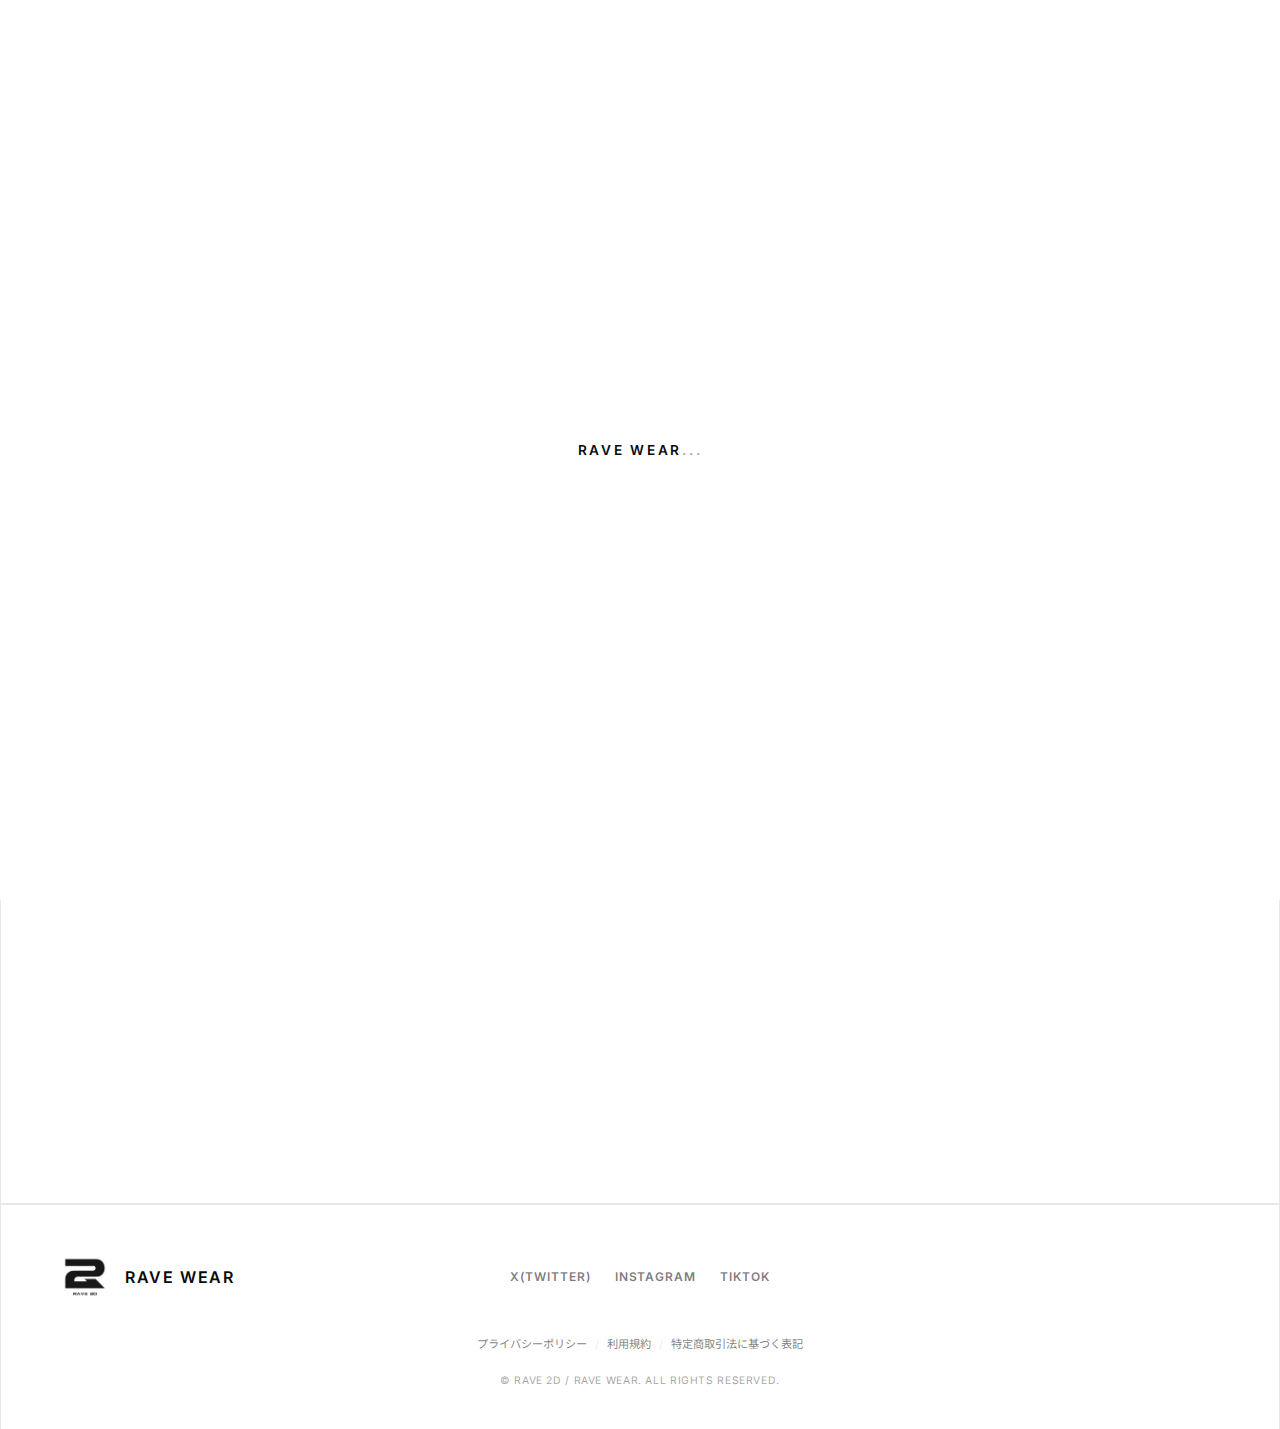
<file: rave-wear/index.html>
<!DOCTYPE html>
<html lang="ja">
<head>
    <meta charset="UTF-8">
    <meta name="viewport" content="width=device-width, initial-scale=1.0, viewport-fit=cover">
    <title>RAVE WEAR | RAVE 2D</title>
    <meta name="description" content="RAVE 2D 公式アパレル、RAVE WEAR。">
    <link rel="icon" href="../image/RAVE2D-fabicon.svg" type="image/svg+xml">
    <!-- OGP -->
    <meta property="og:type" content="website">
    <meta property="og:url" content="https://rave2d.com/rave-wear/">
    <meta property="og:title" content="RAVE WEAR | RAVE 2D">
    <meta property="og:description" content="RAVE 2D 公式アパレル、RAVE WEAR。">
    <meta property="og:image" content="https://rave2d.com/image/RAVE2D-WHITE.png">
    <meta property="og:locale" content="ja_JP">
    <!-- Twitter Card -->
    <meta name="twitter:card" content="summary_large_image">
    <meta name="twitter:title" content="RAVE WEAR | RAVE 2D">
    <meta name="twitter:description" content="RAVE 2D 公式アパレル、RAVE WEAR。">
    <meta name="twitter:image" content="https://rave2d.com/image/RAVE2D-WHITE.png">
    <link rel="preconnect" href="https://fonts.googleapis.com">
    <link rel="preconnect" href="https://fonts.gstatic.com" crossorigin>
    <link href="https://fonts.googleapis.com/css2?family=Inter:wght@400;500;600;700&family=Noto+Sans+JP:wght@400;500;700&display=swap" rel="stylesheet">
    <link rel="stylesheet" href="style.css">
</head>
<body class="page-wear">

    <div class="wear-loader" aria-hidden="true">
        <span class="wear-loader-text">RAVE WEAR</span>
        <span class="wear-loader-dot">.</span><span class="wear-loader-dot">.</span><span class="wear-loader-dot">.</span>
    </div>

    <div class="wear-wrap">

        <!-- ヘッダー -->
        <header class="wear-header">
            <a href="../" class="wear-back" aria-label="RAVE 2D トップへ戻る">
                <span class="wear-back-arrow">←</span>
                <span class="wear-back-label">RAVE 2D</span>
            </a>
            <div class="wear-header-brand">
                <span class="wear-header-title">RAVE WEAR</span>
                <span class="wear-header-by">by RAVE 2D</span>
            </div>
            <div class="wear-header-right">
                <a href="https://x.com/rave_2d" target="_blank" rel="noopener" class="wear-social-link" aria-label="X(Twitter)">X</a>
                <a href="https://www.instagram.com/rave_2d/" target="_blank" rel="noopener" class="wear-social-link" aria-label="Instagram">IG</a>
            </div>
        </header>

        <!-- ヒーロー -->
        <section class="wear-hero">
            <div class="wear-hero-inner">
                <p class="wear-hero-tag" data-wear-reveal>COLLECTION</p>
                <h1 class="wear-hero-title" data-wear-reveal data-wear-stagger="1">
                    <span class="wear-hero-line">RAVE</span>
                    <span class="wear-hero-line blue-outline">WEAR</span>
                </h1>
                <p class="wear-hero-desc" data-wear-reveal data-wear-stagger="2">
                    RAVE 2D 公式アパレル
                </p>
            </div>
        </section>

        <!-- コレクションヘッダー -->
        <div class="wear-collection-bar" data-wear-reveal>
            <span class="wear-collection-label">ALL ITEMS</span>
            <span class="wear-collection-count">3 ITEMS</span>
        </div>

        <!-- プロダクトグリッド -->
        <section class="wear-products" aria-label="商品一覧">

            <article class="product-card" data-wear-reveal data-wear-stagger="0">
                <div class="product-img-wrap">
                    <div class="product-img" style="background-image: url('../image/TEE-MIXTAPE.png');"></div>
                    <span class="product-badge">NEW</span>
                </div>
                <div class="product-info">
                    <h2 class="product-name">MIXTAPE TEE</h2>
                    <p class="product-meta">BLACK &nbsp;/&nbsp; UNISEX</p>
                    <p class="product-price">¥ 6,000 <span class="product-tax">税込</span></p>
                </div>
                <a href="https://buy.stripe.com/fZu6oI9dP6Pe5MbcBt4Rq00" class="product-buy" target="_blank" rel="noopener">
                    BUY NOW
                </a>
            </article>

            <article class="product-card" data-wear-reveal data-wear-stagger="1">
                <div class="product-img-wrap">
                    <div class="product-img" style="background-image: url('../image/TEE-LOGO.png');"></div>
                </div>
                <div class="product-info">
                    <h2 class="product-name">LOGO TEE</h2>
                    <p class="product-meta">BLACK &nbsp;/&nbsp; UNISEX</p>
                    <p class="product-price">¥ 6,000 <span class="product-tax">税込</span></p>
                </div>
                <a href="https://buy.stripe.com/14AbJ275H3D2a2r8ld4Rq01" class="product-buy" target="_blank" rel="noopener">
                    BUY NOW
                </a>
            </article>

            <article class="product-card" data-wear-reveal data-wear-stagger="2">
                <div class="product-img-wrap">
                    <div class="product-img" style="background-image: url('../image/TEE-SMOKY.png');"></div>
                </div>
                <div class="product-info">
                    <h2 class="product-name">SMOKY TEE</h2>
                    <p class="product-meta">BLACK &nbsp;/&nbsp; UNISEX</p>
                    <p class="product-price">¥ 6,000 <span class="product-tax">税込</span></p>
                </div>
                <a href="https://buy.stripe.com/14A6oIgGh5LacazeJB4Rq02" class="product-buy" target="_blank" rel="noopener">
                    BUY NOW
                </a>
            </article>

        </section>

        <!-- フッター -->
        <footer class="wear-footer">
            <div class="wear-footer-inner">
                <div class="wear-footer-top">
                    <div class="wear-footer-brand">
                        <img src="../image/RAVE2D-WHITE.png" alt="RAVE 2D" class="wear-footer-logo">
                        <span class="wear-footer-brand-name">RAVE WEAR</span>
                    </div>
                    <div class="wear-footer-socials">
                        <a href="https://x.com/rave_2d" target="_blank" rel="noopener">X(TWITTER)</a>
                        <a href="https://www.instagram.com/rave_2d/" target="_blank" rel="noopener">INSTAGRAM</a>
                        <a href="https://www.tiktok.com/@rave2d" target="_blank" rel="noopener">TIKTOK</a>
                    </div>
                </div>
                <div class="wear-footer-policy">
                    <button type="button" class="wear-policy-link" data-policy="privacy">プライバシーポリシー</button>
                    <span class="wear-policy-sep">/</span>
                    <button type="button" class="wear-policy-link" data-policy="terms">利用規約</button>
                    <span class="wear-policy-sep">/</span>
                    <button type="button" class="wear-policy-link" data-policy="tokushoho">特定商取引法に基づく表記</button>
                </div>
                <div class="wear-footer-copy">© RAVE 2D / RAVE WEAR. ALL RIGHTS RESERVED.</div>
            </div>
        </footer>

    </div>

    <!-- ポリシーポップアップ -->
    <div id="wear-policy-popup" class="wear-popup-overlay" aria-hidden="true">
        <div class="wear-popup-backdrop"></div>
        <div class="wear-popup-box">
            <button type="button" class="wear-popup-close" aria-label="閉じる">&times;</button>
            <h2 class="wear-popup-title" id="wear-popup-title"></h2>
            <div class="wear-popup-body" id="wear-popup-body"></div>
        </div>
    </div>

    <!-- ポリシー本文テンプレート -->
    <template id="policy-privacy">
        <h2 class="policy-heading">プライバシーポリシー</h2>
        <p class="policy-updated">RAVE 2D（以下「当方」）は、RAVE WEAR の衣類販売および本ウェブサイトの利用において、お客様の個人情報を適切に取り扱います。</p>
        <h3>1. 収集する情報</h3>
        <p>ご注文・お問い合わせ時に、氏名・メールアドレス・配送先住所・電話番号・決済情報（Stripe 経由で処理、当方ではクレジットカード番号は保持しません）を収集することがあります。</p>
        <h3>2. 利用目的</h3>
        <p>注文の処理、商品の発送、ご連絡、返品・交換対応、および法令に基づく対応に利用します。</p>
        <h3>3. 第三者提供</h3>
        <p>決済処理のため Stripe に必要な情報を提供します。その他の第三者には、法令に基づく場合を除き、同意なく提供しません。</p>
        <h3>4. 保管・削除</h3>
        <p>必要に応じた期間保管したのち、適切に削除します。開示・訂正・削除のご希望はお問い合わせください。</p>
        <h3>5. お問い合わせ</h3>
        <p>プライバシーに関するお問い合わせは、本サイトまたは SNS（X / Instagram）の RAVE 2D アカウントまでご連絡ください。</p>
    </template>
    <template id="policy-terms">
        <h2 class="policy-heading">利用規約</h2>
        <p class="policy-updated">RAVE WEAR（RAVE 2D が提供する衣類販売）のご利用にあたり、以下の規約に同意いただいたものとみなします。</p>
        <h3>1. 適用</h3>
        <p>本規約は、RAVE WEAR の商品の購入および関連する一切のサービスに適用されます。</p>
        <h3>2. 注文・契約</h3>
        <p>ご注文は申込みとし、当方の注文確認（メール等）をもって契約が成立します。在庫切れ等の場合はご連絡のうえキャンセル・返金することがあります。</p>
        <h3>3. 代金・支払い</h3>
        <p>表示価格は税込です。支払いは注文時に Stripe 経由で行っていただきます。</p>
        <h3>4. 配送</h3>
        <p>配送先は日本国内に限らせていただく場合があります。配送日・時間の指定はお受けできない場合があります。</p>
        <h3>5. 返品・交換</h3>
        <p>商品の不良・誤配送の場合は返品・交換に対応します。お客様都合の返品は、未使用・未開封に限り、到着後一定期間内にご連絡ください。</p>
        <h3>6. 禁止事項</h3>
        <p>転売目的の大量購入、虚偽の申告、その他当方または第三者に不利益を与える行為を禁止します。</p>
        <h3>7. お問い合わせ</h3>
        <p>利用規約・注文に関するお問い合わせは、本サイトまたは SNS（RAVE 2D）までご連絡ください。</p>
    </template>
    <template id="policy-tokushoho">
        <h2 class="policy-heading">特定商取引法に基づく表記</h2>
        <p class="policy-updated">RAVE WEAR（衣類販売）における特定商取引法に基づく表記です。</p>
        <dl class="policy-dl">
            <dt>販売業者</dt>
            <dd>NEW ERA DESIGN, CO., LTD.</dd>
            <dt>代表者</dt>
            <dd>Ken Kojo</dd>
            <dt>所在地</dt>
            <dd>〒160-0023 東京都新宿区西新宿3丁目3番13号西新宿水間ビル2F</dd>
            <dt>連絡先</dt>
            <dd>本サイトまたは X(Twitter) / Instagram: @rave_2d の DM にてお問い合わせください。</dd>
            <dt>販売URL</dt>
            <dd>https://rave2d.com/rave-wear/</dd>
            <dt>商品代金</dt>
            <dd>各商品ページに表示の税込価格（送料は別途表示または注文フローで案内）</dd>
            <dt>支払方法</dt>
            <dd>クレジットカード（Stripe 経由）</dd>
            <dt>支払時期</dt>
            <dd>ご注文時</dd>
            <dt>商品の引き渡し時期</dt>
            <dd>入金確認後、15営業日以内に発送（詳細は注文確認メールでお知らせします）</dd>
            <dt>返品・キャンセル</dt>
            <dd>商品の不良・誤配送の場合は返品・交換に対応します。お客様都合の返品は、別途「利用規約」の返品条件に従います。</dd>
            <dt>その他</dt>
            <dd>本表記は RAVE WEAR の衣類販売に係るものです。表記内容は予告なく変更することがあります。</dd>
        </dl>
        <p class="policy-note">※ RAVE WEARはRAVE 2Dのアパレル形態を意味します。</p>
    </template>

    <script>
(function () {
    /* --- Loader --- */
    var loader = document.querySelector('.wear-loader');
    function hideLoader() {
        if (!loader) return;
        loader.classList.add('is-hidden');
        setTimeout(function () {
            loader.style.display = 'none';
            revealOnLoad();
        }, 500);
    }
    if (document.readyState === 'complete') {
        setTimeout(hideLoader, 900);
    } else {
        window.addEventListener('load', function () { setTimeout(hideLoader, 900); });
    }

    /* --- Scroll reveal --- */
    var revealObs = new IntersectionObserver(function (entries) {
        entries.forEach(function (entry) {
            if (entry.isIntersecting) {
                entry.target.classList.add('is-visible');
                revealObs.unobserve(entry.target);
            }
        });
    }, { rootMargin: '0px 0px -50px 0px', threshold: 0.05 });

    function revealOnLoad() {
        document.querySelectorAll('[data-wear-reveal]').forEach(function (el) {
            revealObs.observe(el);
        });
    }

    /* --- Policy popup --- */
    var policyPopup = document.getElementById('wear-policy-popup');
    var policyTitle = document.getElementById('wear-popup-title');
    var policyBody = document.getElementById('wear-popup-body');

    var policyTitles = {
        privacy: 'プライバシーポリシー',
        terms: '利用規約',
        tokushoho: '特定商取引法に基づく表記'
    };

    function openPolicy(key) {
        var tmpl = document.getElementById('policy-' + key);
        if (!tmpl || !policyPopup) return;
        policyTitle.textContent = policyTitles[key] || '';
        policyBody.innerHTML = '';
        policyBody.appendChild(tmpl.content.cloneNode(true));
        policyPopup.classList.add('is-open');
        policyPopup.setAttribute('aria-hidden', 'false');
        document.body.style.overflow = 'hidden';
    }

    function closePolicy() {
        if (!policyPopup) return;
        policyPopup.classList.remove('is-open');
        policyPopup.setAttribute('aria-hidden', 'true');
        document.body.style.overflow = '';
    }

    document.querySelectorAll('[data-policy]').forEach(function (btn) {
        btn.addEventListener('click', function () {
            openPolicy(btn.getAttribute('data-policy'));
        });
    });

    var backdrop = document.querySelector('.wear-popup-backdrop');
    if (backdrop) backdrop.addEventListener('click', closePolicy);

    var closeBtn = document.querySelector('.wear-popup-close');
    if (closeBtn) closeBtn.addEventListener('click', closePolicy);

    document.addEventListener('keydown', function (e) {
        if (e.key === 'Escape') closePolicy();
    });

})();
    </script>

</body>
</html>
</file>
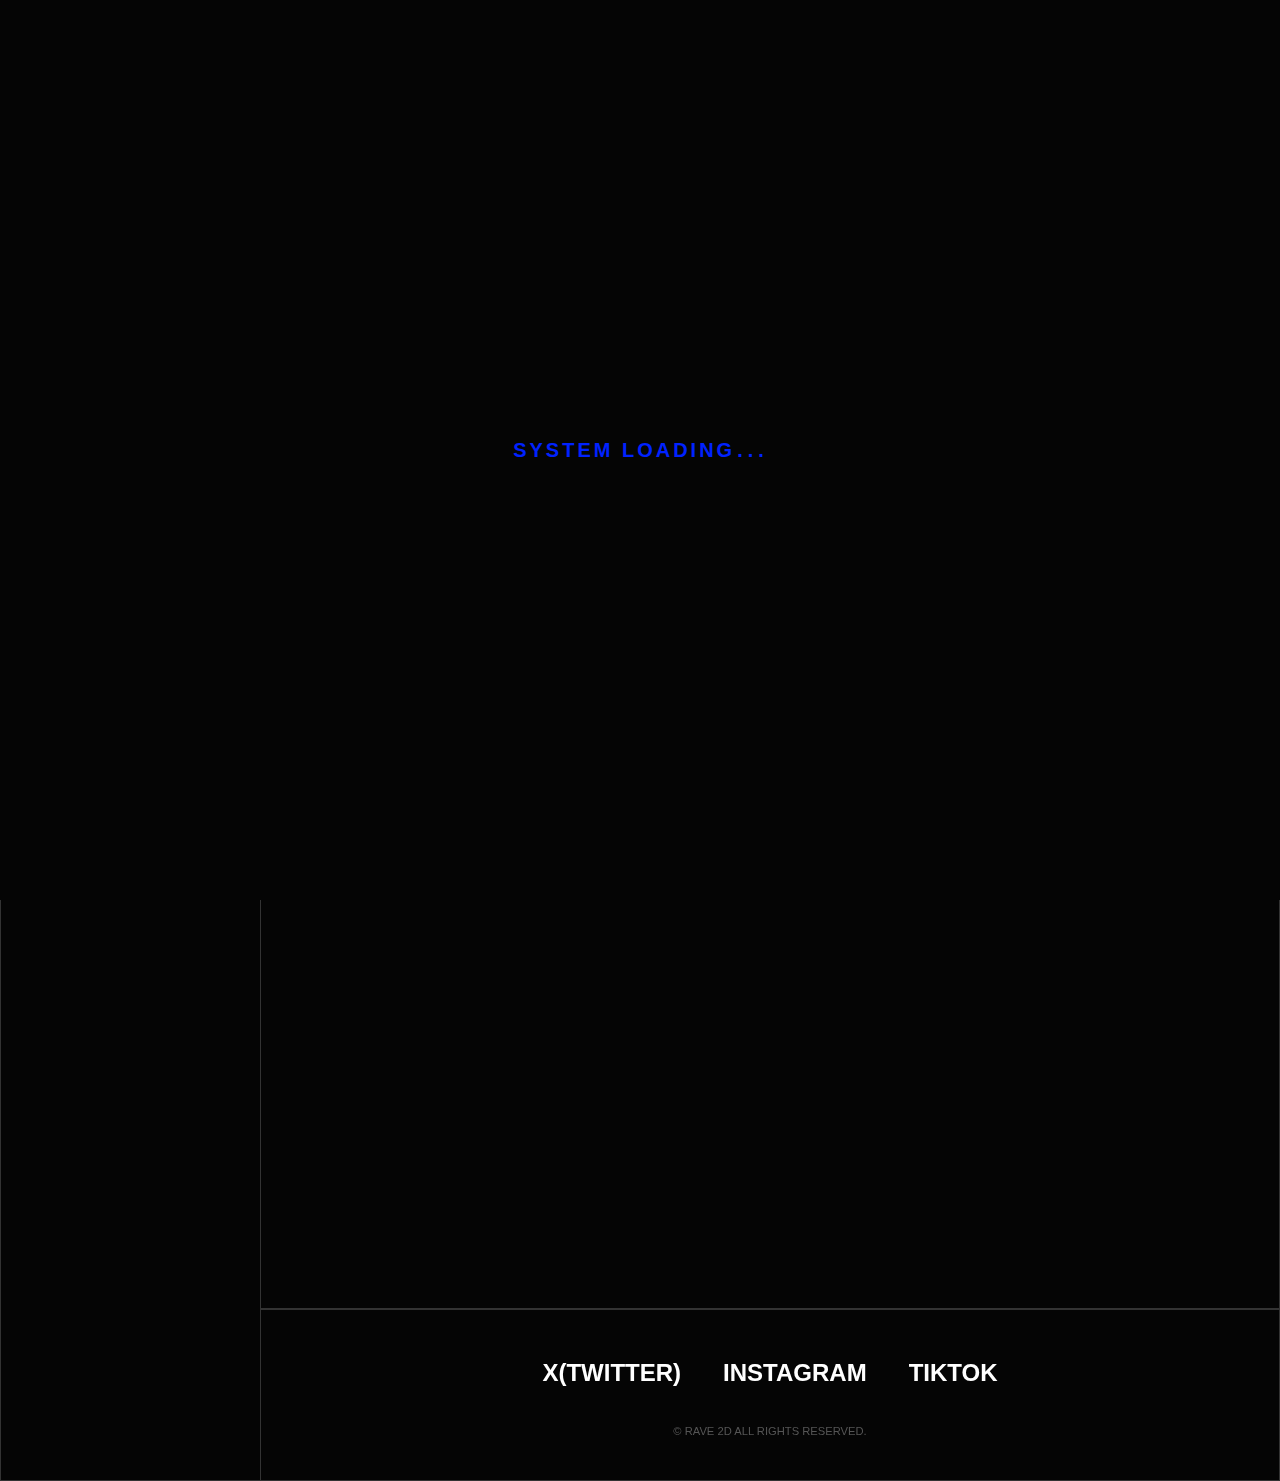
<file: events/asagaya/index.html>
<!DOCTYPE html>
<html lang="ja">
<head>
    <meta charset="UTF-8">
    <meta name="viewport" content="width=device-width, initial-scale=1.0, viewport-fit=cover">
    <title>RAVE 2D: ASAGAYA | EVENT</title>
    <meta name="description" content="RAVE 2D: ASAGAYA — 2024/9/16(MON) at Asagaya DRIFT. ¥3000+1D.">
    <link rel="icon" href="../../image/RAVE2D-fabicon.svg" type="image/svg+xml">
    <!-- OGP / アイキャッチ（SNSシェア用） -->
    <meta property="og:type" content="website">
    <meta property="og:url" content="https://rave2d.com/events/asagaya/">
    <meta property="og:title" content="RAVE 2D: ASAGAYA | EVENT">
    <meta property="og:description" content="RAVE 2D: ASAGAYA — 2024/9/16(MON) at Asagaya DRIFT. ¥3000+1D.">
    <meta property="og:image" content="https://rave2d.com/image/RAVE2D-ASAGAYA.png">
    <meta property="og:locale" content="ja_JP">
    <!-- Twitter Card -->
    <meta name="twitter:card" content="summary_large_image">
    <meta name="twitter:title" content="RAVE 2D: ASAGAYA | EVENT">
    <meta name="twitter:description" content="RAVE 2D: ASAGAYA — 2024/9/16(MON) at Asagaya DRIFT. ¥3000+1D.">
    <meta name="twitter:image" content="https://rave2d.com/image/RAVE2D-ASAGAYA.png">
    <link rel="stylesheet" href="../../style.css">
    <link rel="preconnect" href="https://fonts.googleapis.com">
    <link rel="preconnect" href="https://fonts.gstatic.com" crossorigin>
    <link href="https://fonts.googleapis.com/css2?family=Inter:wght@400;500;600;700&family=Noto+Sans+JP:wght@400;500;700&display=swap" rel="stylesheet">
</head>
<body class="page-event">

    <div class="loader" aria-hidden="true">
        <span class="loader-text">SYSTEM LOADING</span>
        <span class="loader-dot">.</span><span class="loader-dot">.</span><span class="loader-dot">.</span>
    </div>

    <div class="grid-container">
        <header class="header">
            <a href="../../" class="logo-link">
                <img src="../../image/RAVE2D-WHITE.png" alt="RAVE 2D" class="logo-img">
            </a>
            <div class="sub-text">TOKYO SUB CULTURE<br>DJ CATALOG</div>
        </header>

        <div class="marquee-section marquee-glitch" aria-hidden="true">
            <div class="glitch-bg"></div>
            <div class="glitch-slice glitch-slice--1"></div>
            <div class="glitch-slice glitch-slice--2"></div>
            <div class="glitch-scan"></div>
            <div class="glitch-burst" aria-hidden="true">
                <div class="glitch-burst-layer glitch-burst--blue-dark"></div>
                <div class="glitch-burst-layer glitch-burst--blue-light"></div>
            </div>
        </div>

        <main class="event-main">
            <h1 class="event-title" data-reveal>RAVE 2D: ASAGAYA</h1>

            <div class="event-visual" id="event-visual" data-cursor-area>
                <span class="event-anno event-anno--place" aria-hidden="true" data-anno>
                    <span class="event-anno-label">place</span>
                    <span class="event-anno-text">@Asagaya DRIFT</span>
                </span>
                <span class="event-anno event-anno--date" aria-hidden="true" data-anno>
                    <span class="event-anno-label">date</span>
                    <span class="event-anno-text">Sep 16th, 2024</span>
                </span>
                <span class="event-anno event-anno--time" aria-hidden="true" data-anno>
                    <span class="event-anno-label">time</span>
                    <span class="event-anno-text event-anno-text--start">start. 16:00</span>
                    <span class="event-anno-text event-anno-text--end">end. 22:00</span>
                </span>
                <div class="event-visual-img">
                    <img src="../../image/RAVE2D-ASAGAYA.png" alt="RAVE 2D: ASAGAYA" width="600" height="600">
                </div>
            </div>

            <div class="event-detail" data-reveal>
                <p class="event-entrance">entrance ¥ 3,000 + drink</p>

                <section class="event-lineup">
                    <h2 class="event-lineup-title">Guest DJ</h2>
                    <ul class="event-lineup-list">
                        <li><a href="https://x.com/yamy_otak" target="_blank" rel="noopener">yamakagebeats</a></li>
                        <li><a href="https://x.com/umi_futoshi" target="_blank" rel="noopener">yahmanfightclub</a></li>
                        <li><a href="https://x.com/YUiFUNAMi__" target="_blank" rel="noopener">神と和解せよ</a></li>
                        <li><a href="https://x.com/hallycore_" target="_blank" rel="noopener">hallycore</a></li>
                        <li><a href="https://x.com/Marble_masahide" target="_blank" rel="noopener">Marble</a></li>
                    </ul>
                </section>

                <div class="event-ticket-links">
                    <a href="https://x.com/rave_2d/status/1822602649562489005" class="btn" target="_blank" rel="noopener" data-hover>ANNOUNCEMENT</a>
                </div>

                <p class="event-tagline">RAVE 2D is a Tokyo-based DJ mix brand.<br>Capturing the intersection of internet and club.</p>
            </div>

            <div class="event-back" data-reveal>
                <a href="../../#events" class="btn" data-hover>← BACK TO EVENTS</a>
            </div>
        </main>

        <aside class="info-bar">
            <ul>
                <li>EVENT: <span class="blink">ASAGAYA</span></li>
                <li>DATE: 2024.09.16</li>
                <li>VENUE: Asagaya DRIFT</li>
            </ul>
        </aside>

        <footer class="footer event-footer">
            <div class="footer-links">
                <a href="https://x.com/rave_2d" target="_blank" rel="noopener">X(TWITTER)</a>
                <a href="https://www.instagram.com/rave_2d/" target="_blank" rel="noopener">INSTAGRAM</a>
                <a href="https://www.tiktok.com/@rave2d" target="_blank" rel="noopener">TIKTOK</a>
            </div>
            <div class="copy">© RAVE 2D ALL RIGHTS RESERVED.</div>
        </footer>
    </div>

    <script>
(function () {
    /* --- Loader: 表示→非表示 → コンテンツ表示 --- */
    var loader = document.querySelector('.loader');
    function hideLoader() {
        if (!loader) return;
        loader.classList.add('is-hidden');
        setTimeout(function () {
            loader.style.display = 'none';
            document.querySelectorAll('.event-main [data-reveal]').forEach(function (el) {
                el.classList.add('is-visible');
            });
        }, 600);
    }
    if (document.readyState === 'complete') {
        setTimeout(hideLoader, 1200);
    } else {
        window.addEventListener('load', function () { setTimeout(hideLoader, 1200); });
    }

    /* --- 水面のようにカーソルに反応する place / date / time --- */
    var area = document.getElementById('event-visual');
    var annos = document.querySelectorAll('.event-anno[data-anno]');
    if (!area || !annos.length) return;

    var cursorStrength = 26;
    var waveAmp = 4;
    var waveSpeed = 0.75;
    var rippleDecay = 0.86;
    var cursorLerp = 0.32;
    var backLerp = 0.055;
    var placeFactor = { x: 1, y: 1 };
    var dateFactor = { x: -1.15, y: 0.9 };
    var timeFactor = { x: 1.05, y: -0.9 };
    var phases = [0, 2.4, 5.1];

    function getNormPos(e) {
        var rect = area.getBoundingClientRect();
        var cx = rect.left + rect.width / 2;
        var cy = rect.top + rect.height / 2;
        var x = (e.clientX - cx) / (rect.width / 2);
        var y = (e.clientY - cy) / (rect.height / 2);
        return {
            x: Math.max(-1, Math.min(1, x)),
            y: Math.max(-1, Math.min(1, y))
        };
    }

    var lastNorm = { x: 0, y: 0 };
    var targetNorm = { x: 0, y: 0 };
    var ripple = { x: 0, y: 0 };
    var prevTarget = { x: 0, y: 0 };
    var t0 = typeof performance !== 'undefined' ? performance.now() * 0.001 : 0;
    var isInside = false;
    var rafId = null;

    function applyTransforms(cursor, wave, rippleOff, time) {
        annos.forEach(function (el, i) {
            var f = i === 0 ? placeFactor : (i === 1 ? dateFactor : timeFactor);
            var phaseScale = 0.75 + i * 0.35;
            var wx = wave.x * phaseScale + Math.sin(time * 0.4 + i * 1.2) * 1.2;
            var wy = wave.y * phaseScale + Math.cos(time * 0.35 + i * 0.9) * 1.2;
            var tx = cursor.x * cursorStrength * f.x + wx + rippleOff.x * f.x;
            var ty = cursor.y * cursorStrength * f.y + wy + rippleOff.y * f.y;
            if (el.classList.contains('event-anno--place')) {
                el.style.transform = 'translate(calc(-50% + ' + tx + 'px), ' + ty + 'px)';
            } else if (el.classList.contains('event-anno--date')) {
                el.style.transform = 'translate(' + tx + 'px, ' + ty + 'px)';
            } else {
                el.style.transform = 'translate(' + tx + 'px, calc(-50% + ' + ty + 'px))';
            }
        });
    }

    function clearTransforms() {
        annos.forEach(function (el) {
            el.style.transform = '';
        });
    }

    function tick() {
        var t = (typeof performance !== 'undefined' ? performance.now() * 0.001 : 0) - t0;
        lastNorm.x += (targetNorm.x - lastNorm.x) * (isInside ? cursorLerp : backLerp);
        lastNorm.y += (targetNorm.y - lastNorm.y) * (isInside ? cursorLerp : backLerp);
        ripple.x *= rippleDecay;
        ripple.y *= rippleDecay;
        var waveX = Math.sin(t * waveSpeed + phases[0]) * waveAmp + Math.sin(t * 0.55 + phases[1]) * waveAmp * 0.45;
        var waveY = Math.cos(t * waveSpeed * 0.9 + phases[2]) * waveAmp * 0.95 + Math.cos(t * 0.58 + phases[0]) * waveAmp * 0.4;
        applyTransforms(lastNorm, { x: waveX, y: waveY }, ripple, t);
        var settled = !isInside && Math.abs(lastNorm.x) < 0.015 && Math.abs(lastNorm.y) < 0.015 && Math.abs(ripple.x) < 0.5 && Math.abs(ripple.y) < 0.5;
        if (settled) {
            rafId = null;
            clearTransforms();
        } else {
            rafId = requestAnimationFrame(tick);
        }
    }

    function onPointerMove(e) {
        var next = getNormPos(e);
        ripple.x += (next.x - prevTarget.x) * 14;
        ripple.y += (next.y - prevTarget.y) * 14;
        prevTarget.x = next.x;
        prevTarget.y = next.y;
        targetNorm.x = next.x;
        targetNorm.y = next.y;
    }

    area.addEventListener('pointerenter', function () {
        isInside = true;
        if (rafId === null) {
            rafId = requestAnimationFrame(tick);
        }
    });
    area.addEventListener('pointermove', onPointerMove, { passive: true });
    area.addEventListener('pointerleave', function () {
        isInside = false;
        targetNorm = { x: 0, y: 0 };
        prevTarget = { x: 0, y: 0 };
        if (rafId === null) {
            rafId = requestAnimationFrame(tick);
        }
    });
})();
    </script>
</body>
</html>
</file>
<file: rave-wear/style.css>
/* ============================================================
   RAVE WEAR — EC SITE STYLESHEET
   Standalone style. Shares design tokens with RAVE 2D.
   ============================================================ */

/* --- DESIGN TOKENS --- */
:root {
    --bg: #ffffff;
    --text: #0a0a0a;
    --text-muted: rgba(10, 10, 10, 0.55);
    --text-subtle: rgba(10, 10, 10, 0.4);
    --blue: #0022FF;
    --blue-glow: rgba(0, 34, 255, 0.18);
    --blue-dim: rgba(0, 34, 255, 0.06);
    --line: #e8e8e8;
    --surface: #fafafa;
    --surface-elevated: #f3f3f3;
    --font-en: 'Inter', system-ui, -apple-system, sans-serif;
    --font-jp: 'Noto Sans JP', sans-serif;
    --ease-out-expo: cubic-bezier(0.16, 1, 0.3, 1);
    --ease-in-out: cubic-bezier(0.65, 0, 0.35, 1);
}

/* --- RESET --- */
*, *::before, *::after { box-sizing: border-box; }
html { scroll-behavior: smooth; }
body {
    margin: 0;
    padding: 0;
    background: var(--bg);
    color: var(--text);
    font-family: var(--font-en);
    font-weight: 400;
    letter-spacing: -0.01em;
    line-height: 1.5;
    overflow-x: hidden;
    -webkit-font-smoothing: antialiased;
}
a { text-decoration: none; color: inherit; cursor: pointer; }
button { cursor: pointer; }

/* --- LOADER --- */
.wear-loader {
    position: fixed;
    inset: 0;
    z-index: 9999;
    background: var(--bg);
    display: flex;
    align-items: center;
    justify-content: center;
    gap: 0;
    font-family: var(--font-en);
    font-size: 0.85rem;
    font-weight: 600;
    letter-spacing: 0.2em;
    color: var(--text);
    transition: opacity 0.5s var(--ease-in-out);
}
.wear-loader.is-hidden { opacity: 0; pointer-events: none; }

.wear-loader-text {
    color: var(--text);
}
.wear-loader-dot {
    color: var(--text-subtle);
}
    animation: loader-blink 1s linear infinite;
}
.wear-loader-dot:nth-child(2) { animation-delay: 0.2s; }
.wear-loader-dot:nth-child(3) { animation-delay: 0.4s; }
.wear-loader-dot:nth-child(4) { animation-delay: 0.6s; }
@keyframes loader-blink {
    0%, 100% { opacity: 1; }
    50% { opacity: 0; }
}

/* --- REVEAL ANIMATION --- */
[data-wear-reveal] {
    opacity: 0;
    transform: translateY(20px);
    transition: opacity 0.7s var(--ease-out-expo), transform 0.7s var(--ease-out-expo);
}
[data-wear-reveal].is-visible {
    opacity: 1;
    transform: translateY(0);
}
[data-wear-stagger="0"] { transition-delay: 0ms; }
[data-wear-stagger="1"] { transition-delay: 100ms; }
[data-wear-stagger="2"] { transition-delay: 200ms; }
[data-wear-stagger="3"] { transition-delay: 300ms; }

/* --- WRAP --- */
.wear-wrap {
    min-height: 100vh;
    display: flex;
    flex-direction: column;
    max-width: 1600px;
    margin: 0 auto;
    border-left: 1px solid var(--line);
    border-right: 1px solid var(--line);
}

/* ============================================================
   HEADER
   ============================================================ */
.wear-header {
    display: grid;
    grid-template-columns: 1fr auto 1fr;
    align-items: center;
    padding: 0 40px;
    height: 64px;
    border-bottom: 1px solid var(--line);
    position: sticky;
    top: 0;
    z-index: 100;
    background: rgba(255, 255, 255, 0.92);
    backdrop-filter: blur(12px);
    -webkit-backdrop-filter: blur(12px);
}

.wear-back {
    display: inline-flex;
    align-items: center;
    gap: 8px;
    font-size: 0.75rem;
    font-weight: 600;
    color: var(--text-muted);
    letter-spacing: 0.1em;
    transition: color 0.2s;
    min-height: 44px;
}
.wear-back:hover { color: var(--text); }
.wear-back-arrow {
    font-size: 1rem;
    transition: transform 0.2s var(--ease-out-expo);
}
.wear-back:hover .wear-back-arrow { transform: translateX(-4px); }

.wear-header-brand {
    display: flex;
    flex-direction: column;
    align-items: center;
    gap: 2px;
    text-align: center;
}
.wear-header-title {
    font-family: var(--font-en);
    font-size: 0.95rem;
    font-weight: 600;
    letter-spacing: 0.12em;
    line-height: 1;
}
.wear-header-by {
    font-size: 0.6rem;
    font-weight: 400;
    color: var(--text-subtle);
    letter-spacing: 0.1em;
}

.wear-header-right {
    display: flex;
    align-items: center;
    justify-content: flex-end;
    gap: 16px;
}
.wear-social-link {
    font-size: 0.7rem;
    font-weight: 600;
    letter-spacing: 0.08em;
    color: var(--text-muted);
    transition: color 0.2s;
    min-height: 44px;
    display: inline-flex;
    align-items: center;
}
.wear-social-link:hover { color: var(--text); }

/* ============================================================
   HERO
   ============================================================ */
.wear-hero {
    position: relative;
    padding: 80px 60px 100px;
    border-bottom: 1px solid var(--line);
    overflow: hidden;
    background-color: var(--bg);
    background-image:
        linear-gradient(var(--line) 1px, transparent 1px),
        linear-gradient(90deg, var(--line) 1px, transparent 1px);
    background-size: 48px 48px;
    background-position: center top;
}
.wear-hero-inner {
    position: relative;
    z-index: 1;
    max-width: 900px;
    margin: 0 auto;
    text-align: center;
}
.wear-hero-tag {
    display: inline-block;
    font-size: 0.7rem;
    font-weight: 600;
    letter-spacing: 0.12em;
    color: var(--text);
    border: 1px solid var(--line);
    padding: 6px 14px;
    border-radius: 2px;
    margin: 0 auto 28px;
}
.wear-hero-title {
    font-size: clamp(2.5rem, 7vw, 5.5rem);
    font-weight: 600;
    line-height: 1.02;
    letter-spacing: -0.03em;
    margin: 0 0 32px;
    display: flex;
    flex-direction: column;
    align-items: center;
}
.wear-hero-line {
    display: block;
}
.blue-outline {
    color: transparent;
    -webkit-text-stroke: 3px var(--blue);
}
.wear-hero-desc {
    font-family: var(--font-jp);
    font-size: 0.9rem;
    font-weight: 500;
    color: var(--text-muted);
    margin: 0;
    line-height: 1.6;
    letter-spacing: 0.08em;
}

/* ============================================================
   COLLECTION BAR
   ============================================================ */
.wear-collection-bar {
    display: grid;
    grid-template-columns: 1fr auto 1fr;
    align-items: center;
    padding: 20px 60px;
    border-bottom: 1px solid var(--line);
}
.wear-collection-label {
    font-size: 0.75rem;
    font-weight: 600;
    letter-spacing: 0.1em;
    color: var(--text);
    border: 1px solid var(--line);
    padding: 6px 14px;
    border-radius: 2px;
    justify-self: start;
}
.wear-collection-count {
    font-size: 0.65rem;
    font-weight: 500;
    color: var(--text-subtle);
    letter-spacing: 0.08em;
    font-family: var(--font-en);
    justify-self: end;
}

/* ============================================================
   PRODUCT GRID
   ============================================================ */
.wear-products {
    display: grid;
    grid-template-columns: repeat(3, 1fr);
    border-bottom: 1px solid var(--line);
}

/* 各プロダクトカード */
.product-card {
    display: flex;
    flex-direction: column;
    border-right: 1px solid var(--line);
    transition: background 0.3s;
    position: relative;
}
.product-card:last-child {
    border-right: none;
}
.product-card:hover {
    background: var(--surface);
}

/* プロダクト画像 */
.product-img-wrap {
    position: relative;
    overflow: hidden;
    aspect-ratio: 1 / 1;
    background: var(--surface-elevated);
    border-bottom: 1px solid var(--line);
    display: flex;
    align-items: center;
    justify-content: center;
    padding: 12px;
}
.product-img {
    width: 100%;
    height: 100%;
    background-size: contain;
    background-position: center;
    background-repeat: no-repeat;
    transition: transform 0.6s var(--ease-out-expo);
}
.product-card:hover .product-img {
    transform: scale(1.02);
}

/* NEWバッジ */
.product-badge {
    position: absolute;
    top: 16px;
    left: 50%;
    transform: translateX(-50%);
    font-size: 0.6rem;
    font-weight: 600;
    letter-spacing: 0.12em;
    padding: 5px 12px;
    background: var(--text);
    color: #fff;
    z-index: 2;
}

/* 商品情報 */
.product-info {
    padding: 20px 24px 12px;
    flex: 1;
    text-align: center;
}
.product-name {
    font-size: 0.95rem;
    font-weight: 600;
    margin: 0 0 8px;
    letter-spacing: 0.03em;
    line-height: 1.2;
}
.product-meta {
    font-size: 0.7rem;
    font-weight: 400;
    color: var(--text-muted);
    margin: 0 0 16px;
    font-family: var(--font-en);
    letter-spacing: 0.08em;
}
.product-price {
    font-size: 1rem;
    font-weight: 600;
    margin: 0;
    letter-spacing: 0.02em;
}
.product-tax {
    font-size: 0.65rem;
    font-weight: 400;
    color: var(--text-muted);
    margin-left: 4px;
    font-family: var(--font-jp);
}

/* 購入ボタン */
.product-buy {
    display: block;
    text-align: center;
    padding: 16px 24px;
    font-size: 0.75rem;
    font-weight: 600;
    letter-spacing: 0.1em;
    border-top: 1px solid var(--line);
    color: var(--text);
    background: transparent;
    transition: background 0.25s, color 0.2s, border-color 0.2s, box-shadow 0.25s;
}
.product-buy:hover {
    background: var(--text);
    border-color: var(--text);
    box-shadow: 0 8px 32px rgba(0, 0, 0, 0.1);
    color: #fff;
}
.product-buy:focus-visible {
    outline: 2px solid var(--text);
    outline-offset: 2px;
}

/* ============================================================
   FOOTER
   ============================================================ */
.wear-footer {
    margin-top: auto;
    border-top: 1px solid var(--line);
}
.wear-footer-inner {
    padding: 48px 60px 40px;
}
.wear-footer-top {
    display: grid;
    grid-template-columns: 1fr auto 1fr;
    align-items: center;
    margin-bottom: 32px;
    gap: 24px;
}
.wear-footer-brand {
    display: flex;
    align-items: center;
    gap: 16px;
    justify-self: start;
}
.wear-footer-logo {
    width: 48px;
    height: 48px;
    object-fit: contain;
    opacity: 0.9;
    filter: brightness(0);
}
.wear-footer-brand-name {
    font-size: 1rem;
    font-weight: 600;
    letter-spacing: 0.1em;
}
.wear-footer-socials {
    display: flex;
    gap: 24px;
    justify-self: end;
}
.wear-footer-socials a {
    font-size: 0.75rem;
    font-weight: 600;
    letter-spacing: 0.08em;
    color: var(--text-muted);
    transition: color 0.2s;
    min-height: 44px;
    display: inline-flex;
    align-items: center;
}
.wear-footer-socials a:hover { color: var(--text); }

.wear-footer-policy {
    display: flex;
    flex-wrap: wrap;
    align-items: center;
    justify-content: center;
    gap: 4px 8px;
    margin-bottom: 20px;
    font-family: var(--font-jp);
    font-size: 0.7rem;
}
.wear-policy-link {
    background: none;
    border: none;
    color: var(--text-muted);
    padding: 2px 0;
    font-family: inherit;
    font-size: inherit;
    font-weight: 400;
    transition: color 0.2s;
}
.wear-policy-link:hover { color: var(--text); }
.wear-policy-sep {
    color: var(--line);
    font-size: 0.65rem;
    pointer-events: none;
}
.wear-footer-copy {
    font-size: 0.65rem;
    color: var(--text-subtle);
    letter-spacing: 0.06em;
    font-family: var(--font-en);
    text-align: center;
}

/* ============================================================
   POLICY POPUP
   ============================================================ */
.wear-popup-overlay {
    position: fixed;
    inset: 0;
    z-index: 10000;
    display: flex;
    align-items: center;
    justify-content: center;
    padding: 20px;
    box-sizing: border-box;
    opacity: 0;
    visibility: hidden;
    transition: opacity 0.25s, visibility 0.25s;
}
.wear-popup-overlay.is-open {
    opacity: 1;
    visibility: visible;
}
.wear-popup-backdrop {
    position: absolute;
    inset: 0;
    background: rgba(0,0,0,0.45);
    cursor: pointer;
}
.wear-popup-box {
    position: relative;
    width: 100%;
    max-width: 560px;
    max-height: 85vh;
    display: flex;
    flex-direction: column;
    background: var(--bg);
    border: 1px solid var(--line);
    box-shadow: 0 24px 80px rgba(0,0,0,0.12);
    overflow: hidden;
}
.wear-popup-close {
    position: absolute;
    top: 12px;
    right: 12px;
    width: 36px;
    height: 36px;
    border: 1px solid var(--text);
    background: transparent;
    color: var(--text);
    font-size: 1.5rem;
    line-height: 1;
    z-index: 2;
    transition: background 0.2s, border-color 0.2s;
}
.wear-popup-close:hover {
    background: var(--text);
    border-color: var(--text);
    color: #fff;
}
.wear-popup-title {
    flex-shrink: 0;
    margin: 0;
    padding: 24px 48px 16px 24px;
    font-size: 1rem;
    font-weight: 600;
    color: var(--text);
    border-bottom: 1px solid var(--line);
    font-family: var(--font-jp);
}
.wear-popup-body {
    flex: 1;
    overflow-y: auto;
    padding: 20px 24px 32px;
    font-family: var(--font-jp);
    font-size: 0.9rem;
    line-height: 1.75;
    color: var(--text);
}
.wear-popup-body .policy-heading { display: none; }
.wear-popup-body h3 {
    font-size: 0.95rem;
    font-weight: 700;
    margin: 1.2em 0 0.5em;
    color: var(--text);
}
.wear-popup-body h3:first-child { margin-top: 0; }
.wear-popup-body p { margin: 0 0 0.8em; }
.wear-popup-body .policy-updated {
    color: var(--text-muted);
    font-size: 0.85rem;
    margin-bottom: 1em;
}
.wear-popup-body .policy-dl { margin: 1em 0; }
.wear-popup-body .policy-dl dt {
    font-weight: 600;
    margin-top: 0.8em;
    color: var(--text);
    font-size: 0.85rem;
}
.wear-popup-body .policy-dl dt:first-child { margin-top: 0; }
.wear-popup-body .policy-dl dd { margin: 0.25em 0 0; padding-left: 0.5em; }
.wear-popup-body .policy-note { font-size: 0.8rem; color: var(--text-muted); margin-top: 1.2em; }

/* ============================================================
   RESPONSIVE: Tablet
   ============================================================ */
@media (max-width: 1024px) {
    .wear-hero { padding: 60px 40px 80px; }
    .wear-collection-bar { padding: 16px 40px; }
    .wear-footer-inner { padding: 40px 40px 32px; }
}

/* ============================================================
   RESPONSIVE: Mobile
   ============================================================ */
@media (max-width: 768px) {
    .wear-wrap {
        border-left: none;
        border-right: none;
    }
    .wear-header {
        padding: 0 16px;
        height: 56px;
    }
    .wear-header-title { font-size: 0.85rem; }
    .wear-back-label { display: none; }
    .wear-social-link { display: none; }

    .wear-hero {
        padding: 40px 20px 60px;
    }
    .wear-hero-title {
        font-size: clamp(2.4rem, 10vw, 3.5rem);
    }
    .blue-outline {
        -webkit-text-stroke: 2px var(--blue);
    }

    .wear-collection-bar { padding: 14px 20px; }

    /* モバイルは2カラム */
    .wear-products {
        grid-template-columns: repeat(2, 1fr);
    }
    .product-card:nth-child(even) {
        border-right: none;
    }
    .product-card:nth-child(odd):not(:nth-last-child(-n+2)) {
        border-bottom: 1px solid var(--line);
    }
    .product-card:nth-child(even):not(:last-child) {
        border-bottom: 1px solid var(--line);
    }
    .product-info { padding: 14px 16px 8px; }
    .product-name { font-size: 0.85rem; }
    .product-price { font-size: 0.9rem; }

    .wear-footer-inner { padding: 32px 20px 28px; }
    .wear-footer-top {
        grid-template-columns: 1fr;
        justify-items: center;
        text-align: center;
    }
    .wear-footer-brand {
        justify-self: center;
        flex-direction: column;
    }
    .wear-footer-socials {
        justify-self: center;
        gap: 16px;
    }
}

@media (max-width: 480px) {
    body {
        padding-left: env(safe-area-inset-left);
        padding-right: env(safe-area-inset-right);
    }
    .wear-hero { padding: 32px 16px 48px; }
    .wear-hero-tag { font-size: 0.7rem; margin-bottom: 20px; }
    .wear-hero-title { font-size: clamp(2rem, 11vw, 2.8rem); }
    .wear-hero-desc { font-size: 0.9rem; }

    .wear-collection-bar { padding: 12px 16px; }
    .wear-collection-label { font-size: 0.7rem; }

    /* 極小画面は1カラム */
    .wear-products {
        grid-template-columns: 1fr;
    }
    .product-card {
        border-right: none;
        border-bottom: 1px solid var(--line);
    }
    .product-card:last-child {
        border-bottom: none;
    }
    .product-img-wrap { aspect-ratio: 1 / 1; }
    .product-info { padding: 16px 20px 10px; }

    .wear-footer-inner { padding: 28px 16px 24px; }
}
</file>
<file: style.css>
/* --- RESET & VARS --- */
:root {
    --bg: #050505;
    --text: #FFFFFF;
    --blue: #0022FF; /* RAVE BLUE */
    --blue-glow: rgba(0, 34, 255, 0.4);
    --line: #333333;
    --font-en: 'Unbounded', sans-serif;
    --font-jp: 'Zen Kaku Gothic New', sans-serif;
    --ease-out-expo: cubic-bezier(0.16, 1, 0.3, 1);
    --ease-in-out: cubic-bezier(0.65, 0, 0.35, 1);
    --reveal-duration: 0.8s;
}

* { box-sizing: border-box; }

html {
    scroll-behavior: smooth;
}

body {
    margin: 0;
    padding: 0;
    background-color: var(--bg);
    color: var(--text);
    font-family: var(--font-en);
    line-height: 1.4;
    overflow-x: hidden;
}

a { text-decoration: none; color: inherit; cursor: pointer; }

/* --- REVEAL (scroll / load) --- */
[data-reveal] {
    opacity: 0;
    transform: translateY(24px);
    transition: opacity var(--reveal-duration) var(--ease-out-expo), transform var(--reveal-duration) var(--ease-out-expo);
}
[data-reveal].is-visible {
    opacity: 1;
    transform: translateY(0);
}
[data-reveal][data-stagger="0"] { transition-delay: 0ms; }
[data-reveal][data-stagger="1"] { transition-delay: 80ms; }
[data-reveal][data-stagger="2"] { transition-delay: 160ms; }

/* --- SPLIT TITLE (line-by-line) --- */
.hero-title[data-split] .line {
    display: block;
    overflow: hidden;
    transform: translateY(100%);
    opacity: 0;
    transition: transform var(--reveal-duration) var(--ease-out-expo), opacity var(--reveal-duration) var(--ease-out-expo);
}
.hero-title.is-visible .line {
    transform: translateY(0);
    opacity: 1;
}
.hero-title .line:nth-child(1) { transition-delay: 0.1s; }
.hero-title .line:nth-child(2) { transition-delay: 0.2s; }
.hero-title .line:nth-child(3) { transition-delay: 0.3s; }

/* --- GRID LAYOUT --- */
.grid-container {
    display: grid;
    grid-template-columns: 260px 1fr; /* サイドバー / メイン */
    grid-template-rows: auto auto 1fr auto;
    min-height: 100vh;
    border: 1px solid var(--line);
    max-width: 1600px;
    margin: 0 auto;
}

/* --- HEADER (Top Left) --- */
.header {
    grid-column: 1 / 2;
    grid-row: 1 / 3;
    border-right: 1px solid var(--line);
    border-bottom: 1px solid var(--line);
    padding: 30px;
    display: flex;
    flex-direction: column;
    justify-content: space-between;
    position: relative;
}

/* ハンバーガーボタン（マーキー＝青い横バー内に配置） */
.marquee-menu-wrap {
    display: flex;
    align-items: center;
    justify-content: center;
    flex-shrink: 0;
}
.hamburger-btn {
    display: flex;
    flex-direction: column;
    justify-content: center;
    align-items: center;
    gap: 6px;
    width: 44px;
    height: 44px;
    padding: 0;
    border: none;
    background: transparent;
    color: #fff;
    cursor: pointer;
    flex-shrink: 0;
    transition: background 0.2s;
}
.hamburger-btn:hover {
    background: rgba(255, 255, 255, 0.08);
}
.hamburger-btn[aria-expanded="true"] .hamburger-line:nth-child(1) {
    transform: translateY(9px) rotate(45deg);
}
.hamburger-btn[aria-expanded="true"] .hamburger-line:nth-child(2) {
    opacity: 0;
}
.hamburger-btn[aria-expanded="true"] .hamburger-line:nth-child(3) {
    transform: translateY(-9px) rotate(-45deg);
}
.hamburger-line {
    display: block;
    width: 22px;
    height: 2px;
    background: currentColor;
    transition: transform 0.25s, opacity 0.2s;
}

/* マーキー内インラインメニュー（青い横バー内に表示） */
.marquee-bar-row {
    position: absolute;
    inset: 0;
    display: flex;
    flex-direction: row;
    align-items: center;
    justify-content: flex-end;
    gap: 12px;
    z-index: 2;
    padding: 0 8px 0 12px;
}
.marquee-nav {
    display: flex;
    flex-direction: row;
    align-items: center;
    gap: 8px 16px;
    flex-wrap: wrap;
    max-width: 0;
    overflow: hidden;
    opacity: 0;
    transition: max-width 0.65s cubic-bezier(0.22, 1, 0.36, 1), opacity 0.5s ease-out;
}
.marquee-section.is-menu-open .marquee-nav {
    max-width: 100%;
    opacity: 1;
    overflow: visible;
}
.marquee-nav-link {
    font-family: var(--font-en);
    font-size: 0.85rem;
    font-weight: 700;
    color: #fff;
    text-decoration: none;
    padding: 8px 14px;
    border: none;
    white-space: nowrap;
    flex-shrink: 0;
    opacity: 0;
    transform: translateX(18px);
    transition: background 0.2s, color 0.2s,
                opacity 0.45s cubic-bezier(0.22, 1, 0.36, 1),
                transform 0.5s cubic-bezier(0.22, 1, 0.36, 1);
}
.marquee-section.is-menu-open .marquee-nav-link {
    opacity: 1;
    transform: translateX(0);
}
/* 開くときのスタッガー（順番にふわっと出現） */
.marquee-section.is-menu-open .marquee-nav-link:nth-child(1) { transition-delay: 0.08s; }
.marquee-section.is-menu-open .marquee-nav-link:nth-child(2) { transition-delay: 0.16s; }
.marquee-section.is-menu-open .marquee-nav-link:nth-child(3) { transition-delay: 0.24s; }
.marquee-section.is-menu-open .marquee-nav-link:nth-child(4) { transition-delay: 0.32s; }
.marquee-nav-link {
    transition-delay: 0s;
}
.marquee-nav-link:hover {
    background: rgba(255, 255, 255, 0.12);
    color: #fff;
}
.marquee-nav-link.is-active {
    background: var(--blue);
    color: #fff;
}

/* ヒーロー内のボタン群はハンバーガーに移したため非表示 */
.btn-group--hidden {
    display: none !important;
}

/* ロゴリンク（トップへ戻る） */
.header .logo-link {
    display: block;
    text-decoration: none;
}

/* ロゴ画像（ソース: 3240×3240px）、サイドバー内に収まる表示サイズ */
.logo-img {
    width: 100%;
    max-width: 200px;
    height: auto;
    display: block;
    object-fit: contain;
}

.sub-text {
    font-family: var(--font-jp);
    font-size: 0.8rem;
    font-weight: 700;
    margin-top: 10px;
}

/* --- MARQUEE (Top Right) — 青系・ゆっくり色変化 --- */
.marquee-section {
    grid-column: 2 / 3;
    grid-row: 1 / 2;
    border-bottom: 1px solid var(--line);
    background: #001a66;
    overflow: hidden;
    padding: 0;
    user-select: none;
    position: relative;
    min-height: 44px;
}

/* スマホ：メニュー開時はマーキー高さを内容に合わせる（2行になっても収まる） */
@media (max-width: 768px) {
    .marquee-section.is-menu-open {
        min-height: auto;
    }
    .marquee-section.is-menu-open .marquee-bar-row {
        position: relative;
        padding: 10px 8px 10px 12px;
        min-height: 44px;
    }
}

/* 青系グラデーションのゆっくりした色変化 */
.marquee-glitch .glitch-bg {
    position: absolute;
    inset: 0;
    background: linear-gradient(
        120deg,
        #001a66 0%,
        #0022aa 25%,
        #001a88 50%,
        #0022cc 75%,
        #001a66 100%
    );
    background-size: 400% 400%;
    animation: marquee-color-shift 12s ease-in-out infinite;
}
@keyframes marquee-color-shift {
    0%, 100% { background-position: 0% 50%; }
    50% { background-position: 100% 50%; }
}

/* 斜めストライプ（ゆっくり流れ） */
.marquee-glitch .glitch-bg::after {
    content: '';
    position: absolute;
    inset: 0;
    background: repeating-linear-gradient(
        105deg,
        transparent 0px,
        transparent 2px,
        rgba(255, 255, 255, 0.04) 2px,
        rgba(255, 255, 255, 0.04) 4px
    );
    background-size: 200% 100%;
    animation: glitch-stripe 16s linear infinite;
    pointer-events: none;
}
@keyframes glitch-stripe {
    0% { background-position: 0 0; }
    100% { background-position: 100px 0; }
}

/* 横スライス：ゆっくりした透明度の変化のみ（点滅なし） */
.marquee-glitch .glitch-slice {
    position: absolute;
    left: 0;
    right: 0;
    height: 3px;
    background: rgba(255, 255, 255, 0.08);
    transform: translateX(0);
    mix-blend-mode: overlay;
    animation-timing-function: ease-in-out;
}
.marquee-glitch .glitch-slice--1 {
    top: 20%;
    animation: slice-breathe-1 6s ease-in-out infinite;
}
.marquee-glitch .glitch-slice--2 {
    top: 60%;
    animation: slice-breathe-2 7s ease-in-out infinite;
}
@keyframes slice-breathe-1 {
    0%, 100% { opacity: 0.4; }
    50% { opacity: 0.9; }
}
@keyframes slice-breathe-2 {
    0%, 100% { opacity: 0.3; }
    50% { opacity: 0.85; }
}

/* 走査線：点滅をやめ、ゆっくりした明るさの波に */
.marquee-glitch .glitch-scan {
    position: absolute;
    inset: 0;
    background: linear-gradient(
        to bottom,
        transparent 0%,
        rgba(0, 40, 120, 0.2) 30%,
        transparent 50%,
        rgba(0, 60, 160, 0.15) 70%,
        transparent 100%
    );
    background-size: 100% 200%;
    animation: glitch-scan-slow 8s ease-in-out infinite;
    pointer-events: none;
}
@keyframes glitch-scan-slow {
    0%, 100% { opacity: 0.6; background-position: 0 0%; }
    50% { opacity: 1; background-position: 0 100%; }
}

/* 青系のゆっくりしたブレス（点滅なし・CSSのみ） */
.marquee-glitch .glitch-burst {
    position: absolute;
    inset: 0;
    pointer-events: none;
    overflow: hidden;
}
.marquee-glitch .glitch-burst-layer {
    position: absolute;
    inset: 0;
    mix-blend-mode: screen;
    animation-timing-function: ease-in-out;
}
.marquee-glitch .glitch-burst--blue-dark {
    background: rgba(0, 30, 120, 0.25);
    opacity: 0;
    animation: burst-breathe-dark 10s ease-in-out infinite;
}
.marquee-glitch .glitch-burst--blue-light {
    background: rgba(80, 140, 255, 0.12);
    opacity: 0;
    animation: burst-breathe-light 10s ease-in-out infinite 1.5s;
}
@keyframes burst-breathe-dark {
    0%, 100% { opacity: 0; }
    50% { opacity: 0.4; }
}
@keyframes burst-breathe-light {
    0%, 100% { opacity: 0; }
    50% { opacity: 0.35; }
}

/* JS用スライスは非表示（点滅トリガーなし） */
.marquee-glitch .glitch-slices-js {
    position: absolute;
    inset: 0;
    pointer-events: none;
    overflow: hidden;
    opacity: 0;
}
.marquee-glitch .glitch-slice-js {
    position: absolute;
    left: 0;
    right: 0;
    height: 4px;
    background: rgba(255, 255, 255, 0.15);
    transform: translateX(0);
    mix-blend-mode: overlay;
}

/* --- HERO (Main Visual) --- */
.hero {
    grid-column: 2 / 3;
    grid-row: 2 / 3;
    padding: 60px;
    border-bottom: 1px solid var(--line);
    display: flex;
    align-items: center;
    position: relative;
    background-image: linear-gradient(#111 1px, transparent 1px), linear-gradient(90deg, #111 1px, transparent 1px);
    background-size: 40px 40px;
    overflow: hidden;
}

.hero-inner {
    position: relative;
    z-index: 1;
}

.hero-title {
    font-size: 5rem;
    line-height: 0.9;
    margin: 0 0 30px 0;
    text-transform: uppercase;
}

.blue-txt {
    color: transparent;
    -webkit-text-stroke: 2px var(--blue);
}

.hero-news {
    margin-bottom: 40px;
}
.hero-news-link {
    display: block;
    text-decoration: none;
    color: inherit;
    transition: opacity 0.3s;
}
.hero-news-link:hover {
    opacity: 0.9;
}
.hero-news-link:hover .hero-news-label {
    background: var(--blue);
    color: #fff;
}
.hero-news-link:hover .hero-news-text {
    color: #fff;
}
.hero-news-link:focus-visible {
    outline: 2px solid var(--blue);
    outline-offset: 4px;
}
.hero-news-label {
    display: inline-block;
    font-size: 0.75rem;
    font-weight: 700;
    letter-spacing: 0.1em;
    color: var(--blue);
    border: 1px solid var(--blue);
    padding: 6px 12px;
    border-radius: 4px;
    margin-bottom: 12px;
}
.hero-news-text {
    font-family: var(--font-jp);
    font-weight: 700;
    font-size: 1rem;
    margin: 0;
    color: rgba(255, 255, 255, 0.95);
}

/* Block Studio風 装飾テキスト（背景） */
.hero-deco {
    position: absolute;
    bottom: 0;
    left: 0;
    right: 0;
    display: flex;
    flex-wrap: wrap;
    gap: 0.5em 1.5em;
    padding: 0 0 20px 0;
    font-size: clamp(0.7rem, 1.5vw, 1rem);
    font-weight: 900;
    color: rgba(255, 255, 255, 0.04);
    text-transform: uppercase;
    letter-spacing: 0.2em;
    pointer-events: none;
    z-index: 0;
}
.deco-word {
    white-space: nowrap;
    animation: decoFloat 20s linear infinite;
}
.deco-word:nth-child(odd) { animation-direction: reverse; animation-duration: 25s; }
@keyframes decoFloat {
    0%, 100% { transform: translateX(0) translateY(0); }
    50% { transform: translateX(10px) translateY(-5px); }
}

.btn-group {
    display: flex;
    flex-wrap: wrap;
    gap: 12px;
}

.btn {
    display: inline-flex;
    align-items: center;
    justify-content: center;
    padding: 15px 30px;
    min-height: 48px;
    box-sizing: border-box;
    border: 1px solid var(--text);
    margin-right: 15px;
    font-weight: 700;
    transition: transform 0.25s var(--ease-out-expo), background 0.25s, border-color 0.25s, box-shadow 0.25s;
}
.btn:hover,
.btn:focus-visible {
    background: var(--blue);
    border-color: var(--blue);
    box-shadow: 0 0 20px var(--blue-glow);
    transform: translateY(-2px);
}
.btn:active {
    transform: translateY(0);
}
/* マウス追従風の光（疑似要素） */
[data-hover].btn::before {
    content: '';
    position: absolute;
    inset: -1px;
    border: 1px solid transparent;
    border-radius: inherit;
    opacity: 0;
    transition: opacity 0.3s;
    pointer-events: none;
}
[data-hover].btn:hover::before {
    opacity: 1;
    box-shadow: inset 0 0 30px rgba(0, 34, 255, 0.2);
}
.btn {
    position: relative;
}

/* --- SIDEBAR INFO --- */
.info-bar {
    grid-column: 1 / 2;
    grid-row: 3 / 5;
    border-right: 1px solid var(--line);
    padding: 30px;
    font-size: 0.8rem;
    color: #888;
}
.info-bar ul { list-style: none; padding: 0; }
.info-bar li { margin-bottom: 15px; }

.blink { animation: blinker 1s linear infinite; color: var(--blue); }
@keyframes blinker { 50% { opacity: 0; } }

/* --- MAIN CONTENT (複数セクション) --- */
.main-content {
    grid-column: 2 / 3;
    grid-row: 3 / 4;
    overflow: auto;
    display: flex;
    flex-direction: column;
    padding: 40px 40px 0;
}

/* 最新動画（ヒーロー内・NEWS直下）：カタログと同様のサムネ cover・クリックで YouTube */
.latest-video-section {
    padding-bottom: 28px;
    margin-bottom: 12px;
    border-bottom: 1px solid var(--line);
    max-width: 720px;
}
.hero .latest-video-section {
    margin-top: 4px;
}
.latest-video-section.is-hidden {
    display: none;
}
.latest-video-label {
    font-size: 0.9rem;
    color: var(--blue);
    border: 1px solid var(--blue);
    display: inline-block;
    width: fit-content;
    padding: 5px 15px;
    border-radius: 20px;
    margin-bottom: 16px;
}
.latest-video-link {
    display: block;
    width: 100%;
    max-width: 720px;
    border: 1px solid var(--line);
    border-radius: 4px;
    overflow: hidden;
    background: #0a0a0a;
    box-shadow: 0 0 0 1px rgba(0, 34, 255, 0.08);
    transition: border-color 0.2s, box-shadow 0.2s;
}
.latest-video-link:hover {
    border-color: var(--blue);
    box-shadow: 0 0 0 1px rgba(0, 34, 255, 0.2);
}
.latest-video-img {
    display: block;
    width: 100%;
    aspect-ratio: 16 / 9;
    background-color: #111;
    background-size: cover;
    background-position: center center;
    background-repeat: no-repeat;
}
.latest-video-fallback {
    margin: 12px 0 0;
    font-size: 0.9rem;
}
.latest-video-fallback a {
    color: var(--blue);
    text-decoration: underline;
}
.latest-video-fallback a:hover {
    text-decoration: none;
}

/* --- CATALOG GRID --- */
.catalog {
    padding: 0 0 40px;
    display: flex;
    flex-direction: column;
}
.main-content .catalog:first-child {
    padding-top: 0;
}

/* カード並び: 常に横スクロール・同一サイズ */
.catalog-scroll {
    display: flex;
    flex-wrap: nowrap;
    overflow-x: auto;
    overflow-y: hidden;
    gap: 20px;
    padding-bottom: 12px;
    scrollbar-width: thin;
    -webkit-overflow-scrolling: touch;
}
.catalog-scroll .card {
    flex: 0 0 250px;
    width: 250px;
    min-width: 250px;
    min-height: 360px;
}

/* タブパネル: ひとつだけ表示 */
.main-content .tab-panel {
    display: none;
}
.main-content .tab-panel.is-active {
    display: flex;
    flex-direction: column;
}

/* タブボタンのアクティブ状態 */
.btn-group .tab-btn.is-active {
    background: var(--blue);
    color: #fff;
    border-color: var(--blue);
}

/* --- ABOUT パネル（コンセプト＋YouTube） --- */
.about-panel {
    padding: 0 0 40px;
}
.about-inner {
    display: flex;
    flex-direction: column;
    align-items: stretch;
    gap: 0;
}
.about-story {
    min-width: 0;
    max-width: 56ch;
}
.about-lead {
    font-size: 1.05rem;
    line-height: 1.7;
    color: var(--blue);
    margin: 0 0 1.2em;
    font-weight: 700;
}
.about-story p {
    font-size: 0.95rem;
    line-height: 1.75;
    margin: 0 0 1em;
    color: rgba(255, 255, 255, 0.9);
}
.about-story p:last-child {
    margin-bottom: 0;
}
.about-story .about-en {
    font-size: 0.88rem;
    color: rgba(255, 255, 255, 0.65);
    margin-top: 0.25em;
    margin-bottom: 1.2em;
}
.about-story .about-en:last-child {
    margin-bottom: 0;
}
.about-actions {
    width: 100%;
    margin-top: 2.5em;
    margin-bottom: 0;
}
.about-youtube-btn {
    display: flex;
    align-items: center;
    justify-content: center;
    width: 100%;
    box-sizing: border-box;
    padding: 16px 24px;
    font-size: 0.95rem;
    font-weight: 700;
    letter-spacing: 0.05em;
    border: 1px solid var(--line);
    background: transparent;
    color: #FF0000; /* YouTube Red */
    text-decoration: none;
    transition: background 0.3s, color 0.2s, border-color 0.3s;
}
.about-youtube-btn:hover {
    background: var(--blue);
    color: #fff;
    border-color: var(--blue);
}
.about-youtube-btn:focus-visible {
    outline: 2px solid var(--blue);
    outline-offset: 2px;
}

.section-label {
    grid-column: 1 / -1;
    font-size: 0.9rem;
    color: var(--blue);
    border: 1px solid var(--blue);
    display: inline-block;
    width: fit-content;
    padding: 5px 15px;
    border-radius: 20px;
    margin-bottom: 20px;
}

.card {
    border: 1px solid var(--line);
    background: #0a0a0a;
    transition: transform 0.4s var(--ease-out-expo), border-color 0.3s, box-shadow 0.3s;
    position: relative;
    overflow: hidden;
    display: flex;
    flex-direction: column;
    height: 100%;
}
.card::before {
    content: '';
    position: absolute;
    inset: 0;
    background: linear-gradient(180deg, transparent 40%, rgba(0, 34, 255, 0.03) 100%);
    opacity: 0;
    transition: opacity 0.3s;
    pointer-events: none;
}
.card:hover {
    border-color: var(--blue);
    transform: translateY(-8px);
    box-shadow: 0 12px 40px rgba(0, 34, 255, 0.15);
}
.card:hover::before {
    opacity: 1;
}

.card-img {
    width: 100%;
    flex-shrink: 0;
    aspect-ratio: 1/1;
    min-height: 0;
    background: #222 center/cover no-repeat;
    transition: transform 0.5s var(--ease-out-expo);
    cursor: pointer;
}
.card:hover .card-img {
    transform: scale(1.05);
}
.card-img[style*="background-image"] {
    background-color: #111;
}

/* EVENTS ゾーンのサムネイルは上揃え */
#events .card-img {
    background-position: center top;
}

/* EVENTS カードの UPCOMING タグ（HIGHWAY のみ） */
.card-tag {
    position: absolute;
    top: 12px;
    right: 12px;
    z-index: 2;
    font-size: 0.65rem;
    font-weight: 700;
    letter-spacing: 0.08em;
    padding: 6px 10px;
    pointer-events: none;
}
.card-tag-upcoming {
    background: var(--blue);
    color: #fff;
    text-transform: uppercase;
}

/* RAVE WEAR ゾーンのサムネイルは他カードと同様に中央・カバーで統一 */
#ravewear .card-img {
    background-size: cover;
    background-position: center;
}

.card-info {
    padding: 15px;
    transition: color 0.2s;
    flex: 1;
    min-height: 72px;
    display: flex;
    flex-direction: column;
    justify-content: flex-start;
}
.card-info h3 {
    font-size: 1rem;
    margin: 0 0 5px 0;
    line-height: 1.3;
    display: -webkit-box;
    -webkit-line-clamp: 2;
    -webkit-box-orient: vertical;
    overflow: hidden;
}
.card-info p {
    font-size: 0.7rem;
    color: #888;
    margin: 0;
    font-family: monospace;
    line-height: 1.4;
    display: -webkit-box;
    -webkit-line-clamp: 2;
    -webkit-box-orient: vertical;
    overflow: hidden;
}
.card-link {
    flex-shrink: 0;
    display: block;
    text-align: center;
    background: var(--line);
    padding: 12px;
    font-size: 0.8rem;
    font-weight: bold;
    transition: background 0.3s, color 0.2s, transform 0.2s;
}
.card:hover .card-link {
    background: var(--blue);
    color: #fff;
}
.card-link:focus-visible {
    outline: 2px solid var(--blue);
    outline-offset: 2px;
}

/* --- FOOTER --- */
.footer {
    grid-column: 2 / 3;
    grid-row: 4 / 5;
    border-top: 1px solid var(--line);
    padding: 40px;
    text-align: center;
}

.footer-links {
    display: flex;
    flex-wrap: wrap;
    justify-content: center;
    gap: 12px;
}

.footer-links a {
    margin: 0 15px;
    font-size: 1.5rem;
    font-weight: 900;
    min-height: 44px;
    display: inline-flex;
    align-items: center;
    transition: color 0.25s, transform 0.2s;
}
.footer-links a:hover {
    color: var(--blue);
    transform: translateY(-2px);
}

.copy { margin-top: 30px; font-size: 0.7rem; color: #555; }

/* --- フッター ポリシーリンク（RAVE WEAR） --- */
.footer-policy-links {
    display: flex;
    flex-wrap: wrap;
    justify-content: center;
    align-items: center;
    gap: 2px 6px;
    margin-top: 12px;
    font-family: var(--font-jp);
    font-size: 0.7rem;
    font-weight: 400;
}
.footer-policy-link {
    background: none;
    border: none;
    color: #666;
    cursor: pointer;
    padding: 2px 0;
    font-family: inherit;
    font-size: inherit;
    font-weight: inherit;
    text-decoration: none;
    transition: color 0.2s;
}
.footer-policy-link:hover {
    color: rgba(255, 255, 255, 0.7);
}
.footer-policy-sep {
    color: #444;
    font-size: 0.65rem;
    pointer-events: none;
}

/* --- ポリシーポップアップ（RAVE WEAR） --- */
.policy-popup-overlay {
    position: fixed;
    inset: 0;
    z-index: 10000;
    display: flex;
    align-items: center;
    justify-content: center;
    padding: 20px;
    box-sizing: border-box;
    opacity: 0;
    visibility: hidden;
    transition: opacity 0.25s, visibility 0.25s;
}
.policy-popup-overlay.is-open {
    opacity: 1;
    visibility: visible;
}
.policy-popup-backdrop {
    position: absolute;
    inset: 0;
    background: rgba(0, 0, 0, 0.88);
    cursor: pointer;
}
.policy-popup-box {
    position: relative;
    width: 100%;
    max-width: 560px;
    max-height: 85vh;
    display: flex;
    flex-direction: column;
    background: var(--bg);
    border: 1px solid var(--line);
    box-shadow: 0 0 40px rgba(0, 34, 255, 0.2);
    overflow: hidden;
}
.policy-popup-close {
    position: absolute;
    top: 12px;
    right: 12px;
    width: 36px;
    height: 36px;
    border: 1px solid var(--text);
    background: transparent;
    color: var(--text);
    font-size: 1.5rem;
    line-height: 1;
    cursor: pointer;
    z-index: 2;
    transition: background 0.2s, border-color 0.2s;
}
.policy-popup-close:hover {
    background: var(--blue);
    border-color: var(--blue);
}
.policy-popup-title {
    flex-shrink: 0;
    margin: 0;
    padding: 24px 48px 16px 24px;
    font-size: 1.1rem;
    font-weight: 700;
    color: var(--blue);
    border-bottom: 1px solid var(--line);
    font-family: var(--font-jp);
}
.policy-popup-body {
    flex: 1;
    overflow-y: auto;
    padding: 20px 24px 32px;
    font-family: var(--font-jp);
    font-size: 0.9rem;
    line-height: 1.75;
    color: rgba(255, 255, 255, 0.9);
}
.policy-popup-body .policy-heading {
    display: none;
}
.policy-popup-body h3 {
    font-size: 0.95rem;
    font-weight: 700;
    margin: 1.2em 0 0.5em;
    color: var(--text);
}
.policy-popup-body h3:first-child {
    margin-top: 0;
}
.policy-popup-body p {
    margin: 0 0 0.8em;
}
.policy-popup-body .policy-updated {
    color: rgba(255, 255, 255, 0.75);
    font-size: 0.85rem;
    margin-bottom: 1em;
}
.policy-popup-body .policy-dl {
    margin: 1em 0;
}
.policy-popup-body .policy-dl dt {
    font-weight: 700;
    margin-top: 0.8em;
    color: var(--blue);
    font-size: 0.85rem;
}
.policy-popup-body .policy-dl dt:first-child {
    margin-top: 0;
}
.policy-popup-body .policy-dl dd {
    margin: 0.25em 0 0;
    padding-left: 0.5em;
}
.policy-popup-body .policy-note {
    font-size: 0.8rem;
    color: #666;
    margin-top: 1.2em;
}

/* --- サムネイルポップアップ --- */
.popup-overlay {
    position: fixed;
    inset: 0;
    z-index: 10000;
    display: flex;
    align-items: center;
    justify-content: center;
    padding: 20px;
    box-sizing: border-box;
    opacity: 0;
    visibility: hidden;
    transition: opacity 0.25s, visibility 0.25s;
}
.popup-overlay.is-open {
    opacity: 1;
    visibility: visible;
}
.popup-backdrop {
    position: absolute;
    inset: 0;
    background: rgba(0, 0, 0, 0.85);
    cursor: pointer;
}
.popup-content {
    position: relative;
    max-width: 90vw;
    max-height: 90vh;
    display: flex;
    flex-direction: column;
    align-items: center;
    gap: 20px;
}
.popup-close {
    position: absolute;
    top: -40px;
    right: 0;
    width: 36px;
    height: 36px;
    border: 1px solid var(--text);
    background: transparent;
    color: var(--text);
    font-size: 1.5rem;
    line-height: 1;
    cursor: pointer;
    transition: background 0.2s, border-color 0.2s;
}
.popup-close:hover {
    background: var(--blue);
    border-color: var(--blue);
}
.popup-img {
    max-width: 100%;
    max-height: 70vh;
    width: auto;
    height: auto;
    display: block;
    border: 1px solid var(--line);
    box-shadow: 0 0 30px rgba(0, 34, 255, 0.3);
}
.popup-content .popup-link {
    flex-shrink: 0;
}

/* --- RESPONSIVE: タブレット --- */
@media (max-width: 1024px) {
    .grid-container {
        grid-template-columns: 200px 1fr;
    }
    .header { padding: 20px; }
    .logo-img { max-width: 160px; }
    .hero { padding: 40px; }
    .hero-title { font-size: 3.5rem; }
    .main-content { padding: 24px 24px 0; }
    .catalog { padding: 0 0 24px; }
    .catalog-scroll .card {
        flex: 0 0 220px;
        width: 220px;
        min-width: 220px;
    }
    .page-event .event-main {
        padding: 32px 24px 40px;
    }
}

/* --- RESPONSIVE: スマホ（縦） --- */
@media (max-width: 768px) {
    .grid-container {
        grid-template-columns: 1fr;
        grid-template-rows: auto;
        border-left: none;
        border-right: none;
    }
    .header, .marquee-section, .hero, .info-bar, .main-content, .footer,
    .page-event .event-main, .page-event .event-footer {
        grid-column: 1 / 2;
        grid-row: auto;
        border-right: none;
    }
    .header {
        padding: 20px 16px;
        flex-direction: row;
        flex-wrap: wrap;
        align-items: center;
        gap: 16px;
        border-bottom: 1px solid var(--line);
    }
    .logo-img {
        max-width: 120px;
        width: 120px;
    }
    .sub-text {
        font-size: 0.75rem;
        margin-top: 0;
    }
    .marquee-section {
        padding: 8px 0;
        font-size: 0.8rem;
    }
    .hero {
        padding: 24px 20px;
        min-height: auto;
    }
    .hero-title {
        font-size: clamp(1.75rem, 8vw, 2.5rem);
        line-height: 1.1;
        margin-bottom: 20px;
    }
    .blue-txt {
        -webkit-text-stroke: 1.5px var(--blue);
    }
    .hero-news {
        margin-bottom: 28px;
    }
    .hero-news-text {
        font-size: 0.9rem;
    }
    .btn {
        margin-right: 0;
        padding: 14px 24px;
        font-size: 0.9rem;
    }
    .info-bar { display: none; }
    .main-content { padding: 20px 16px 0; }
    .latest-video-section { padding-bottom: 24px; margin-bottom: 4px; }
    .latest-video-label { font-size: 0.8rem; margin-bottom: 12px; }
    .catalog { padding: 20px 16px 40px; }
    .catalog-scroll { gap: 16px; }
    .catalog-scroll .card {
        flex: 0 0 200px;
        width: 200px;
        min-width: 200px;
    }
    .main-content .catalog:first-child { padding-top: 0; }
    .section-label { font-size: 0.8rem; margin-bottom: 16px; }
    .card-info h3 { font-size: 0.9rem; }
    .footer {
        padding: 24px 16px;
    }
    .footer-links a {
        margin: 0;
        font-size: 1.1rem;
    }
    .footer-policy-links { font-size: 0.65rem; margin-top: 10px; }
    .policy-popup-box { max-height: 90vh; }
    .policy-popup-body { padding: 16px 20px 24px; font-size: 0.85rem; }
    .copy { margin-top: 20px; font-size: 0.65rem; }
}

/* --- RESPONSIVE: 小型スマホ --- */
@media (max-width: 480px) {
    body {
        padding-left: env(safe-area-inset-left);
        padding-right: env(safe-area-inset-right);
    }
    body.page-event {
        padding-bottom: env(safe-area-inset-bottom);
    }
    .header { padding: 16px 12px; gap: 12px; }
    .logo-img {
        max-width: 90px;
        width: 90px;
    }
    .sub-text { font-size: 0.7rem; }
    .hero { padding: 20px 12px; }
    .hero-title { font-size: 1.6rem; }
    .main-content { padding: 16px 12px 0; }
    .latest-video-section { padding-bottom: 20px; }
    .latest-video-label { font-size: 0.75rem; padding: 4px 12px; margin-bottom: 10px; }
    .catalog { padding: 16px 12px 40px; }
    .catalog-scroll .card {
        flex: 0 0 180px;
        width: 180px;
        min-width: 180px;
    }
    .footer-links { gap: 8px; }
    .footer-links a { font-size: 1rem; }
    /* イベントページ: 小型スマホ */
    .page-event .event-main {
        padding: 20px 12px 28px;
    }
    .page-event .event-title {
        font-size: 1.35rem;
        margin-bottom: 28px;
    }
    .page-event .event-visual {
        margin-bottom: 24px;
    }
    .page-event .event-entrance {
        font-size: 1rem;
    }
    .page-event .event-note,
    .page-event .event-tagline {
        font-size: 0.75rem;
    }
    .page-event .event-lineup-title {
        font-size: 0.85rem;
    }
    .page-event .event-lineup-list a {
        font-size: 0.9rem;
        padding: 6px 0;
        min-height: 44px;
        display: inline-flex;
        align-items: center;
    }
    .page-event .event-back {
        margin-top: 28px;
    }
    .page-event .event-back .btn {
        padding: 14px 20px;
        font-size: 0.9rem;
        min-height: 48px;
    }
    .page-event .footer {
        padding: 20px 12px;
        padding-bottom: calc(20px + env(safe-area-inset-bottom));
    }
}

/* --- LOADER (Block Studio風) --- */
.loader {
    position: fixed;
    top: 0; left: 0; width: 100%; height: 100%;
    background: var(--bg);
    display: flex;
    align-items: center;
    justify-content: center;
    gap: 2px;
    z-index: 9999;
    font-size: 1.25rem;
    color: var(--blue);
    font-weight: bold;
    letter-spacing: 0.15em;
    transition: opacity 0.6s var(--ease-out-expo);
    pointer-events: none;
}
.loader.is-hidden {
    opacity: 0;
}
.loader-dot {
    animation: loaderDot 0.8s ease-in-out infinite;
}
.loader-dot:nth-child(2) { animation-delay: 0.1s; }
.loader-dot:nth-child(3) { animation-delay: 0.2s; }
.loader-dot:nth-child(4) { animation-delay: 0.3s; }
@keyframes loaderDot {
    0%, 80%, 100% { opacity: 0.3; }
    40% { opacity: 1; }
}
@keyframes loaderFadeOut {
    to { opacity: 0; }
}

/* ========== EVENT PAGE (events/highway/index.html) ========== */
.page-event .event-main {
    grid-column: 2 / 3;
    grid-row: 2 / 4;
    padding: 40px 60px 48px;
    overflow: auto;
    border-bottom: 1px solid var(--line);
}

.page-event .event-footer {
    grid-column: 2 / 3;
    grid-row: 4 / 5;
}

.page-event .header .logo-link {
    display: block;
}

.event-title {
    font-size: clamp(1.5rem, 4vw, 2.25rem);
    font-weight: 700;
    margin: 0 0 40px 0;
    text-transform: uppercase;
    letter-spacing: 0.02em;
}

.event-visual {
    position: relative;
    max-width: 560px;
    margin: 0 auto 48px;
}

.event-visual-img {
    text-align: center;
}
.event-visual-img img {
    max-width: 100%;
    width: 100%;
    height: auto;
    display: block;
    object-fit: contain;
    display: block;
    margin: 0 auto;
    border: 1px solid var(--line);
}

.event-anno {
    position: absolute;
    font-size: 0.75rem;
    color: #aaa;
    font-family: var(--font-jp);
    font-weight: 700;
    z-index: 1;
    will-change: transform;
}
.event-anno-label {
    display: block;
    font-size: 0.65rem;
    text-transform: lowercase;
    color: var(--blue);
    letter-spacing: 0.1em;
    margin-bottom: 4px;
}
.event-anno-text {
    display: block;
}
.event-anno--place {
    top: -28px;
    left: 50%;
    transform: translateX(-50%);
    text-align: center;
}
.event-anno--date {
    top: 12px;
    right: -8px;
    text-align: right;
}
@media (min-width: 700px) {
    .event-anno--date { right: -24px; }
}
.event-anno--time {
    left: -8px;
    top: 50%;
    transform: translateY(-50%);
    text-align: left;
}
.event-anno-text--start { margin-bottom: 8px; }
@media (min-width: 700px) {
    .event-anno--time { left: -20px; }
}

.event-detail {
    max-width: 520px;
    margin: 0 auto 32px;
}

.event-entrance {
    font-size: 1.15rem;
    font-weight: 700;
    margin: 0 0 16px 0;
}

.event-note {
    font-size: 0.8rem;
    color: #888;
    font-family: var(--font-jp);
    line-height: 1.6;
    margin: 0 0 32px 0;
}

/* イベントページ: 写真二連（メイン＋フライヤー） */
.event-visual-duo {
    display: grid;
    grid-template-columns: 1fr 1fr;
    gap: 12px;
    max-width: 100%;
}
.event-visual-duo .event-visual-panel {
    position: relative;
    overflow: hidden;
    min-height: 0;
}
.event-visual-duo .event-visual-panel img {
    display: block;
    width: 100%;
    height: auto;
    max-width: 100%;
    object-fit: contain;
    object-position: center;
}
.event-visual:has(.event-visual-duo) {
    max-width: 720px;
}
@media (max-width: 600px) {
    .event-visual-duo {
        grid-template-columns: 1fr;
        gap: 16px;
    }
}

.event-flyer {
    margin: 0 0 32px 0;
    max-width: 100%;
}
.event-flyer img {
    display: block;
    width: 100%;
    height: auto;
    max-width: 400px;
    margin: 0 auto;
    object-fit: contain;
}

.event-ticket-links {
    display: flex;
    flex-wrap: wrap;
    gap: 12px;
    margin: 0 0 24px 0;
}
.event-ticket-links .btn--secondary {
    border-color: #666;
    color: #999;
}
.event-ticket-links .btn--secondary:hover {
    border-color: var(--blue);
    color: var(--blue);
}

.event-lineup-title {
    font-size: 0.9rem;
    color: var(--blue);
    font-weight: 700;
    letter-spacing: 0.05em;
    margin: 0 0 12px 0;
}

.event-lineup-list {
    list-style: none;
    padding: 0;
    margin: 0 0 24px 0;
}
.event-lineup-list li {
    margin-bottom: 4px;
}
.event-lineup-list a {
    display: inline-block;
    padding: 4px 0;
    transition: color 0.2s, transform 0.2s;
}
.event-lineup-list a:hover {
    color: var(--blue);
}

.event-tagline {
    font-size: 0.8rem;
    color: #666;
    font-family: var(--font-jp);
    line-height: 1.5;
    margin: 0;
}

.event-back {
    margin-top: 40px;
}

/* Event page responsive: スマホ・タブレット（ベースの grid 指定より後に置き、確実に上書き） */
@media (max-width: 768px) {
    /* フッターを左サイドではなくメイン縦並びの下端に表示（index.html 同様） */
    .page-event .event-main,
    .page-event .event-footer {
        grid-column: 1 / 2;
        grid-row: auto;
        border-right: none;
    }
    .page-event .event-main {
        padding: 24px 20px 32px;
    }
    .page-event .event-title {
        font-size: clamp(1.35rem, 5vw, 1.75rem);
        margin-bottom: 32px;
    }
    .page-event .event-visual {
        margin-bottom: 32px;
        max-width: 100%;
    }
    .event-visual { margin-bottom: 32px; }
    .event-anno {
        font-size: 0.7rem;
    }
    .event-anno--place { top: -24px; }
    .event-anno--date { right: 0; top: 8px; }
    .event-anno--time { left: 0; }
    .page-event .event-detail {
        margin-bottom: 24px;
    }
    .page-event .event-footer {
        padding: 24px 20px;
    }
}

/* イベントページ: タッチデバイスでアノテーションの揺れを控えめに */
@media (hover: none) and (pointer: coarse) {
    .page-event .event-anno {
        will-change: auto;
    }
}
</file>
